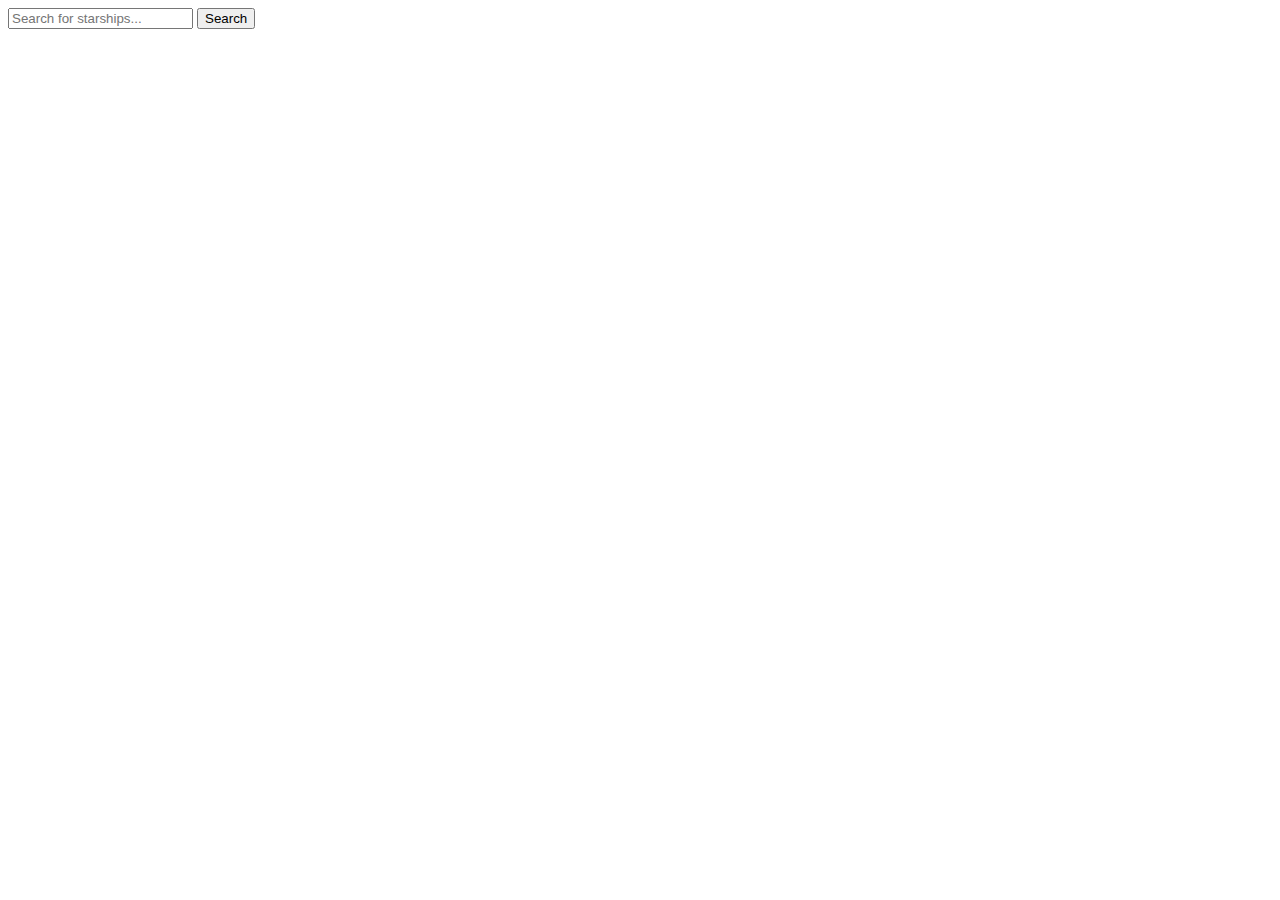
<file: backend/src/main/resources/static/index.html>
<!DOCTYPE html>
<html lang="en">
<head>
    <meta charset="UTF-8">
    <title>Search Application</title>
    <script>
        async function searchStarships() {
            const query = document.getElementById('query').value;
            const response = await fetch(`/api/search?query=${query}`);
            const data = await response.json();
            const resultsDiv = document.getElementById('results');
            resultsDiv.innerHTML = '';

            data.results.forEach(starship => {
                const starshipLink = document.createElement('a');
                starshipLink.href = starship.starshipUrl;
                starshipLink.textContent = starship.name;
                starshipLink.target = '_blank'; // Open in a new tab
                resultsDiv.appendChild(starshipLink);
                resultsDiv.appendChild(document.createElement('br'));
            });
        }
    </script>
</head>
<body>
<input type="text" id="query" placeholder="Search for starships...">
<button onclick="searchStarships()">Search</button>
<div id="results"></div>
</body>
</html>
</file>
